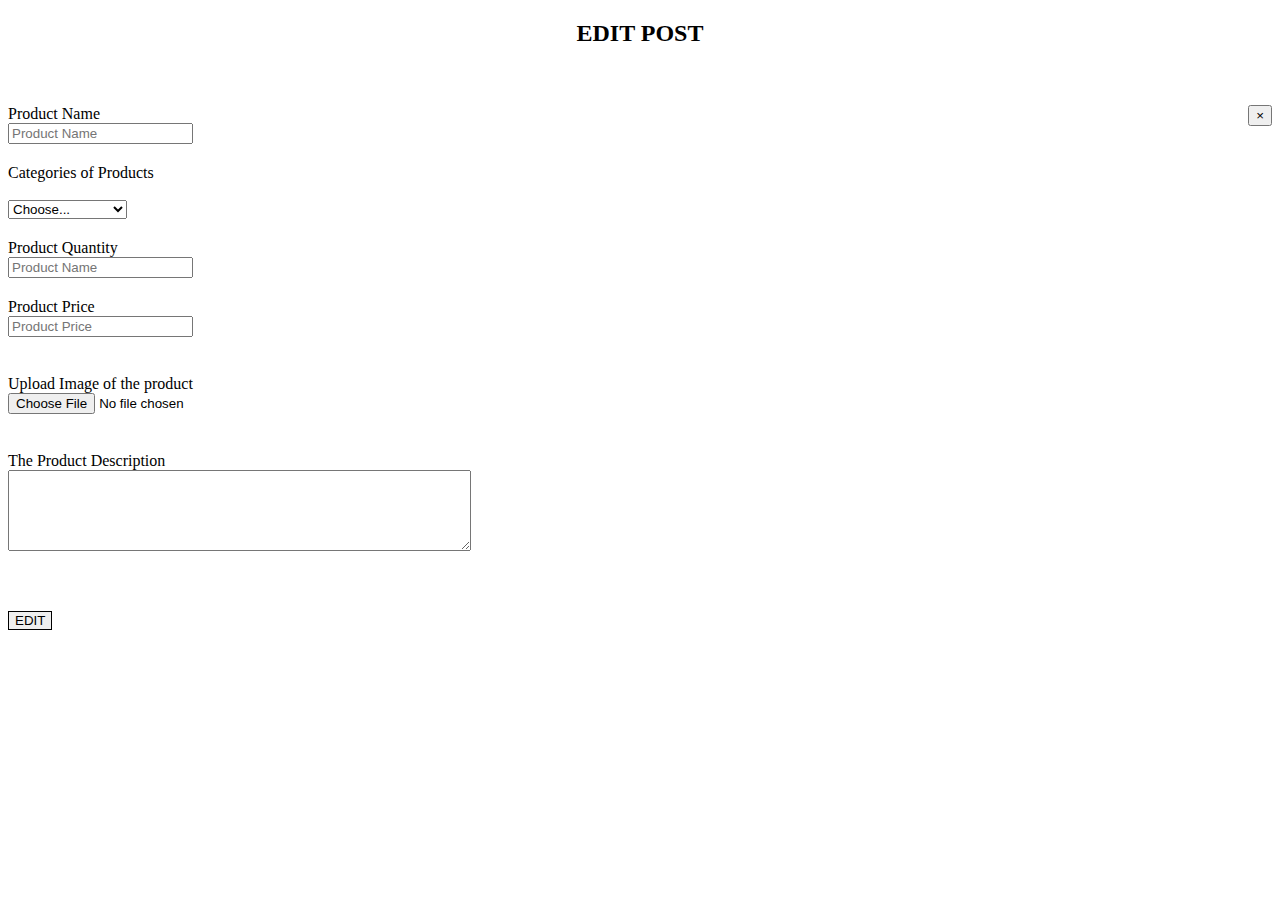
<file: src/main/resources/templates/edit.html>
<!DOCTYPE html>
<html lang="en" xmlns:th="http://www.thymeleaf.org">
<head>
    <meta charset="utf-8">
    <meta content="width=device-width, initial-scale=1.0" name="viewport">

    <title>Portfolio Details - Personal Bootstrap Template</title>
    <meta content="" name="description">
    <meta content="" name="keywords">

    <!-- Favicons -->
    <link th:href="@{//localhost:3000/assets/img/favicon.png}" rel="icon">
    <link th:href="@{//localhost:3000/assets/img/apple-touch-icon.png}" rel="apple-touch-icon">

    <!-- Google Fonts -->
    <link href="https://fonts.googleapis.com/css?family=Open+Sans:300,300i,400,400i,600,600i,700,700i|Raleway:300,300i,400,400i,500,500i,600,600i,700,700i|Poppins:300,300i,400,400i,500,500i,600,600i,700,700i" rel="stylesheet">

    <!-- Vendor CSS Files -->
    <link th:href="@{//localhost:3000/assets/vendor/bootstrap/css/bootstrap.min.css}" rel="stylesheet">
    <link th:href="@{//localhost:3000/assets/vendor/bootstrap-icons/bootstrap-icons.css}" rel="stylesheet">
    <link th:href="@{//localhost:3000/assets/vendor/boxicons/css/boxicons.min.css}" rel="stylesheet">
    <link th:href="@{//localhost:3000/assets/vendor/glightbox/css/glightbox.min.css}" rel="stylesheet">
    <link th:href="@{//localhost:3000/assets/vendor/remixicon/remixicon.css}" rel="stylesheet">
    <link th:href="@{//localhost:3000/assets/vendor/swiper/swiper-bundle.min.css}" rel="stylesheet">

    <!-- Template Main CSS File -->
    <link th:href="@{//localhost:3000/assets/css/style.css}" rel="stylesheet">
</head>
<body>
<div th:with="error=${session.message}">
    <div th:if="${error} != null">
        <div class="alert alert-success" role="alert">
            <div th:text="${error}"></div>
        </div>
    </div>
</div>
<main id="main">
    <div id="portfolio-details" class="portfolio-details">
        <h2 style="text-align: center; margin-bottom: 40px">EDIT POST</h2><br/>
        <button type="button" th:onclick="'closeWin('+${1}+')'" class="close btn btn-danger" aria-label="Close" style="float: right">
            <span aria-hidden="true">&times;</span>
        </button>
        <div class="container">
            <form th:action="@{/editPostProcessing}" th:object="${products}" method="POST" role="form" enctype="multipart/form-data" >
                <div class="row">
                    <div class="col-md-6 form-group" style="margin-bottom: 20px">
                        <label for="name">Product Name</label><br/>
                        <input
                                type="text"
                                th:field="*{name}"
                                th:value="${products.getName()}"
                                name="name"
                                class="form-control"
                                id="name"
                                placeholder="Product Name"
                                required
                        />
                        <input style="display: none" name="id" th:value="${products.getId()}"/>
                    </div>
                    <div class="col-md-6 form-group" style="margin-bottom: 20px">
                        <div class="input-group-prepend">
                            <label class="input-group-text" for="inputGroupSelect01"
                            >Categories of Products</label
                            >
                        </div>
                        <br/>
                        <select class="custom-select" id="inputGroupSelect01" th:field="*{category}">
                            <option name="category" th:value="${'Choose'}" selected>Choose...</option>
                            <option name="category" th:value="${'MEN WEAR'}">MEN WEAR</option>
                            <option name="category" th:value="${'WOMEN WEAR'}">WOMEN WEAR</option>
                            <option name="category" th:value="${'COSMETICS'}">COSMETICS</option>
                        </select>
                    </div>
                    <div class="col-md-6 form-group" style="margin-bottom: 20px">
                        <label for="count">Product Quantity</label><br/>
                        <input
                                type="number"
                                th:field="*{quantity}"
                                th:value="${products.getQuantity()}"
                                name="name"
                                class="form-control"
                                id="count"
                                placeholder="Product Name"
                                required
                        />
                    </div>

                    <div class="col-md-6 form-group" style="margin-bottom: 20px">
                        <label for="price">Product Price</label><br/>
                        <input
                                type="number"
                                th:field="*{price}"
                                th:value="${products.getPrice()}"
                                name="name"
                                class="form-control"
                                id="price"
                                placeholder="Product Price"
                                required
                        />
                    </div><br/>
                    <div class="col-md-6 form-group" style="margin-bottom: 20px">
                        <label for="file_img">Upload Image of the product</label><br/>
                        <input
                                type="file"
                                name="file"
                                class="form-control"
                                id="file_img"
                        />
                    </div><br/>
                    <div class="col-md-6 form-group" style="margin-bottom: 20px">
                        <label for="description">The Product Description</label><br/>
                        <textarea
                                name="description"
                                th:field="*{description}"
                                th:value="${products.getDescription()}"
                                id="description"
                                rows="5"
                                cols="55"
                        ></textarea>
                    </div>
                    <br/>
                </div><br/>
                <button class="btn btn-success" type="submit" style="margin: 0px auto; border: 1px solid"> EDIT </button>
            </form>
        </div>
    </div>
</main>
<!-- Vendor JS Files -->
<script th:src="@{//localhost:3000/assets/vendor/bootstrap/js/bootstrap.bundle.min.js}"></script>
<script th:src="@{//localhost:3000/assets/vendor/glightbox/js/glightbox.min.js}"></script>
<script th:src="@{//localhost:3000/assets/vendor/isotope-layout/isotope.pkgd.min.js}"></script>
<script th:src="@{//localhost:3000/assets/vendor/php-email-form/validate.js}"></script>
<script th:src="@{//localhost:3000/assets/vendor/purecounter/purecounter.js}"></script>
<script th:src="@{//localhost:3000/assets/vendor/swiper/swiper-bundle.min.js}"></script>
<script th:src="@{//localhost:3000/assets/vendor/waypoints/noframework.waypoints.js}"></script>

<!-- Template Main JS File -->
<script th:src="@{//localhost:3000/assets/js/main.js}"></script>
<script>
    function add(id){
        let data = document.getElementById("count").innerText;
        let newCount = Number(data);
        newCount++;
        document.getElementById("count").innerText = newCount.toString();
        window.location.href = "/add_to_cart/"+id;
    }
</script>
<script>
    function closeWin(id){
        window.location.href = "/home";
    }
</script>
</body>

</html>
</file>
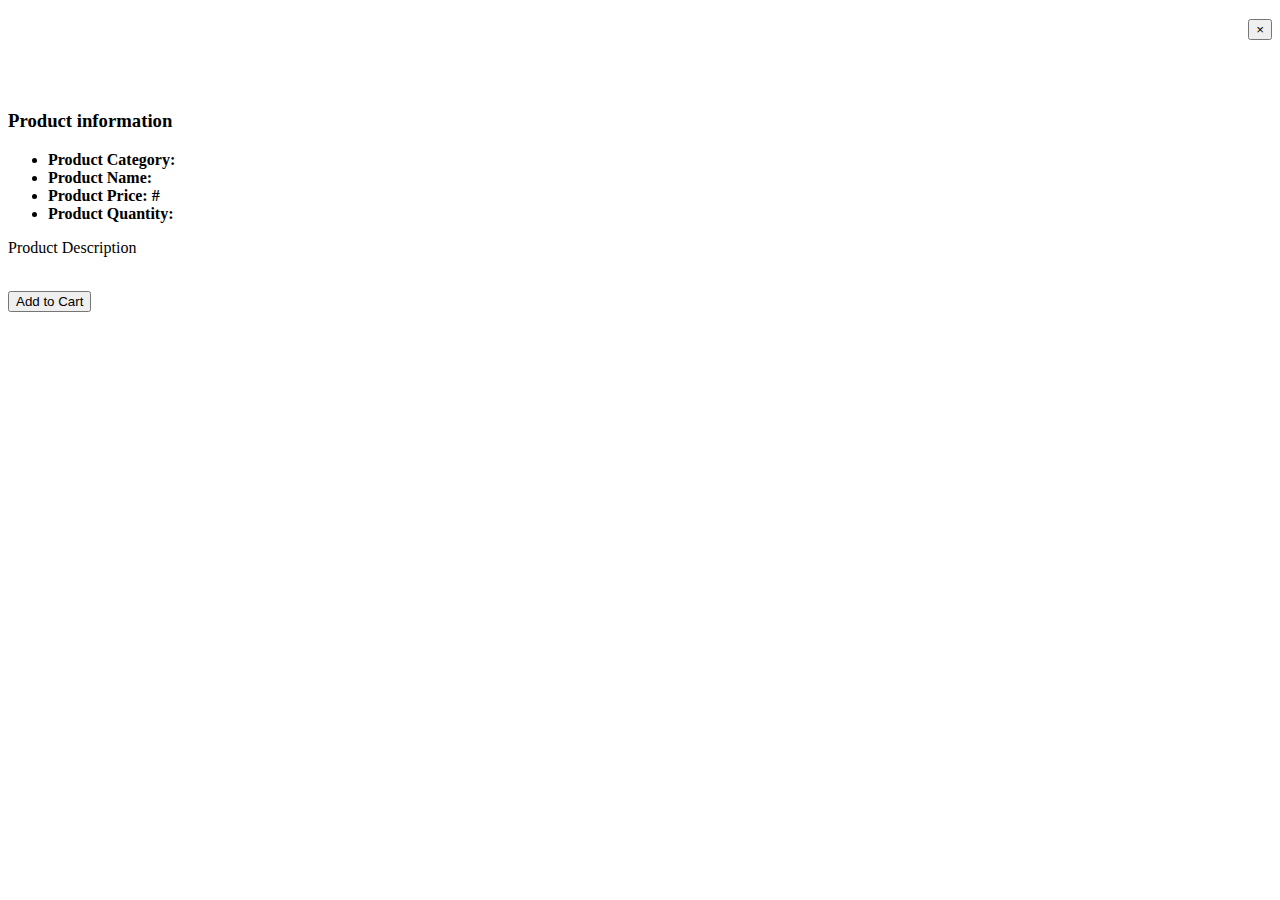
<file: src/main/resources/templates/product-details.html>
<!DOCTYPE html>
<html lang="en" xmlns:th="http://www.thymeleaf.org">
<head>
  <meta charset="utf-8">
  <meta content="width=device-width, initial-scale=1.0" name="viewport">

  <title>Portfolio Details - Personal Bootstrap Template</title>
  <meta content="" name="description">
  <meta content="" name="keywords">

  <!-- Favicons -->
  <link th:href="@{//localhost:3000/assets/img/favicon.png}" rel="icon">
  <link th:href="@{//localhost:3000/assets/img/apple-touch-icon.png}" rel="apple-touch-icon">

  <!-- Google Fonts -->
  <link href="https://fonts.googleapis.com/css?family=Open+Sans:300,300i,400,400i,600,600i,700,700i|Raleway:300,300i,400,400i,500,500i,600,600i,700,700i|Poppins:300,300i,400,400i,500,500i,600,600i,700,700i" rel="stylesheet">

  <!-- Vendor CSS Files -->
  <link th:href="@{//localhost:3000/assets/vendor/bootstrap/css/bootstrap.min.css}" rel="stylesheet">
  <link th:href="@{//localhost:3000/assets/vendor/bootstrap-icons/bootstrap-icons.css}" rel="stylesheet">
  <link th:href="@{//localhost:3000/assets/vendor/boxicons/css/boxicons.min.css}" rel="stylesheet">
  <link th:href="@{//localhost:3000/assets/vendor/glightbox/css/glightbox.min.css}" rel="stylesheet">
  <link th:href="@{//localhost:3000/assets/vendor/remixicon/remixicon.css}" rel="stylesheet">
  <link th:href="@{//localhost:3000/assets/vendor/swiper/swiper-bundle.min.css}" rel="stylesheet">

  <!-- Template Main CSS File -->
  <link th:href="@{//localhost:3000/assets/css/style.css}" rel="stylesheet">
</head>
<body>
  <main id="main">
    <div id="portfolio-details" class="portfolio-details" th:with="data = ${product}">
      <div class="container">
        <button type="button" th:onclick="'closeWin('+${product.getId()}+')'" class="close btn btn-danger" aria-label="Close" style="float: right">
          <span aria-hidden="true">&times;</span>
        </button>
        <div class="row">

          <div class="col-lg-8">
            <h3 class="portfolio-title" th:text="${data.getCategory()+', '+data.getName()}"></h3>
            <span style="font-size: xx-large"><i class="bi bi-cart4" style="color: springgreen"></i><i id="count" th:text="${orders}"></i></span><br/>
            <div class="portfolio-details-slider swiper-container">
              <div class="swiper-wrapper align-items-center">

                <div class="swiper-slide">
                  <img th:src="${data.getImage()}" alt="" th:ondblclick="change">
                </div>

                <div class="swiper-slide">
                  <img th:src="${data.getImage()}" alt="" style="transform: scaleX(-1);"/>
                </div>

              </div>
              <div class="swiper-pagination"></div>
            </div>

          </div>

          <div class="col-lg-4 portfolio-info">
            <h3>Product information</h3>
            <ul>
              <li><strong>Product Category: </strong><span th:text="${data.getCategory()}"></span></li>
              <li><strong>Product Name: </strong><span th:text="${data.getName()}"></span></li>
              <li><strong>Product Price: #</strong><span th:text="${data.getPrice()}"></span></li>
              <li><strong>Product Quantity: </strong><span th:text="${data.getQuantity()}"></span></li>
            </ul>
            <p>Product Description</p>
            <p th:text="${data.description}"></p>
            <br/>
            <button th:onclick="'add('+${data.getId()}+')'" class="btn btn-success">Add to Cart <i class="bi bi-cart4"></i></button>
          </div>

        </div>

      </div>
    </div>
  </main>
  <!-- Vendor JS Files -->
  <script th:src="@{//localhost:3000/assets/vendor/bootstrap/js/bootstrap.bundle.min.js}"></script>
  <script th:src="@{//localhost:3000/assets/vendor/glightbox/js/glightbox.min.js}"></script>
  <script th:src="@{//localhost:3000/assets/vendor/isotope-layout/isotope.pkgd.min.js}"></script>
  <script th:src="@{//localhost:3000/assets/vendor/php-email-form/validate.js}"></script>
  <script th:src="@{//localhost:3000/assets/vendor/purecounter/purecounter.js}"></script>
  <script th:src="@{//localhost:3000/assets/vendor/swiper/swiper-bundle.min.js}"></script>
  <script th:src="@{//localhost:3000/assets/vendor/waypoints/noframework.waypoints.js}"></script>
  <script src="https://code.jquery.com/jquery-3.2.1.min.js"></script>

  <!-- Template Main JS File -->
  <script th:src="@{//localhost:3000/assets/js/main.js}"></script>
  <script>
    function add(id){
      let data = document.getElementById("count").innerText;
      let newCount = Number(data);
      newCount++;
      document.getElementById("count").innerText = newCount.toString();

      $.ajax({
        type: 'POST',
        url: '/add_to_cart/'+id,
        // data: {"postId": postId},

        success: function(data){
          console.log(data);
        },
        error: function(){
          console.log("error");
        }
      });
    }

    function closeWin(id){
      window.location.href = "/home";
    }
  </script>
</body>

</html>
</file>
